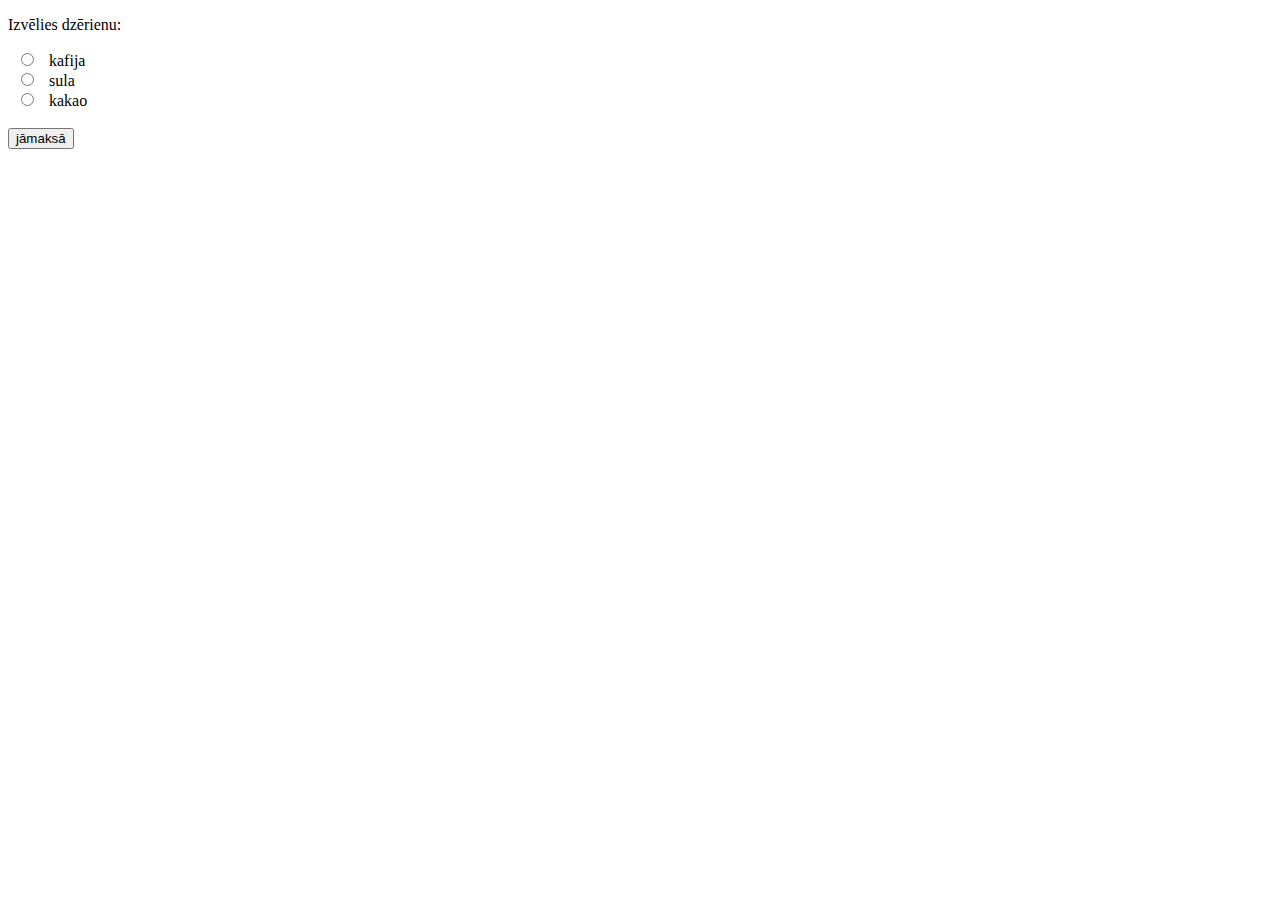
<file: dzer.html>
<!DOCTYPE html>
<html>
<body>
<script>
function maksa(){
	let dz = document.getElementsByName('drink');
    for(i = 0; i < dz.length; i++) {
       if(dz[i].checked)
      	document.getElementById("result").value=dz[i].value;
	}
 }   
</script>
<p>Izvēlies dzērienu:</p>
<form>
  <input type="radio" id="kafija" name="drink" value="3.60">
  <label for="kafija">kafija</label><br>
  <input type="radio" id="sula" name="drink" value="2.50">
  <label for="sula">sula</label><br>
  <input type="radio" id="kakao" name="drink" value="3.20">
  <label for="kakao">kakao</label><br><br>
  <input type="button" id="poga" value="jāmaksā" onclick="maksa()">
  <output name="result" id="result" for="poga"></output>
</form> 
</body>
</html>
</file>
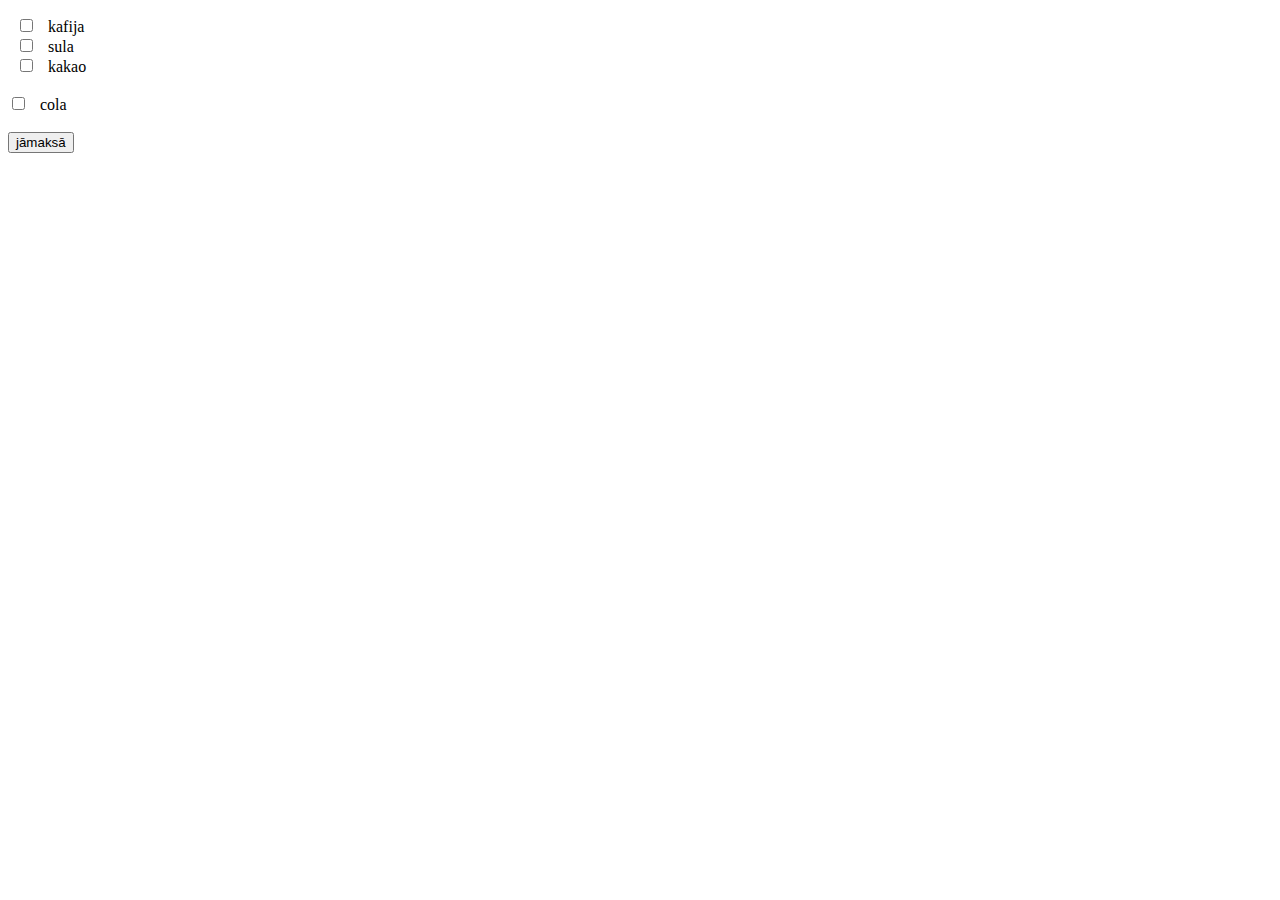
<file: dzerdaudz.html>
<!DOCTYPE html>
<html>
<body>
<script>
function maksa(){
	let dz = document.getElementsByTagName('input');
    let sum=0;
    for(i = 0; i < dz.length-1; i++) {
       if(dz[i].checked) sum+=Number(dz[i].value);
    }
    document.getElementById("maksa").innerHTML="Jāmaksā "+sum;
 }   
</script>
<p id="maksa"></p>
<form>
  <input type="checkbox" id="kafija" name="kafija" value="3.6">
  <label for="kafija">kafija</label><br>
  <input type="checkbox" id="sula"  name="sula" value="2.5">
  <label for="sula">sula</label><br>
  <input type="checkbox" id="kakao" name="kakao" value="3.2">
  <label for="kakao">kakao</label><br><br>
  <input type="checkbox" id="cola" name="cola" value="5.3">
  <label for="cola">cola</label><br><br>
  <input type="button" id="poga" value="jāmaksā" onclick="maksa()">
</form> 
</body>
</html>
</file>
